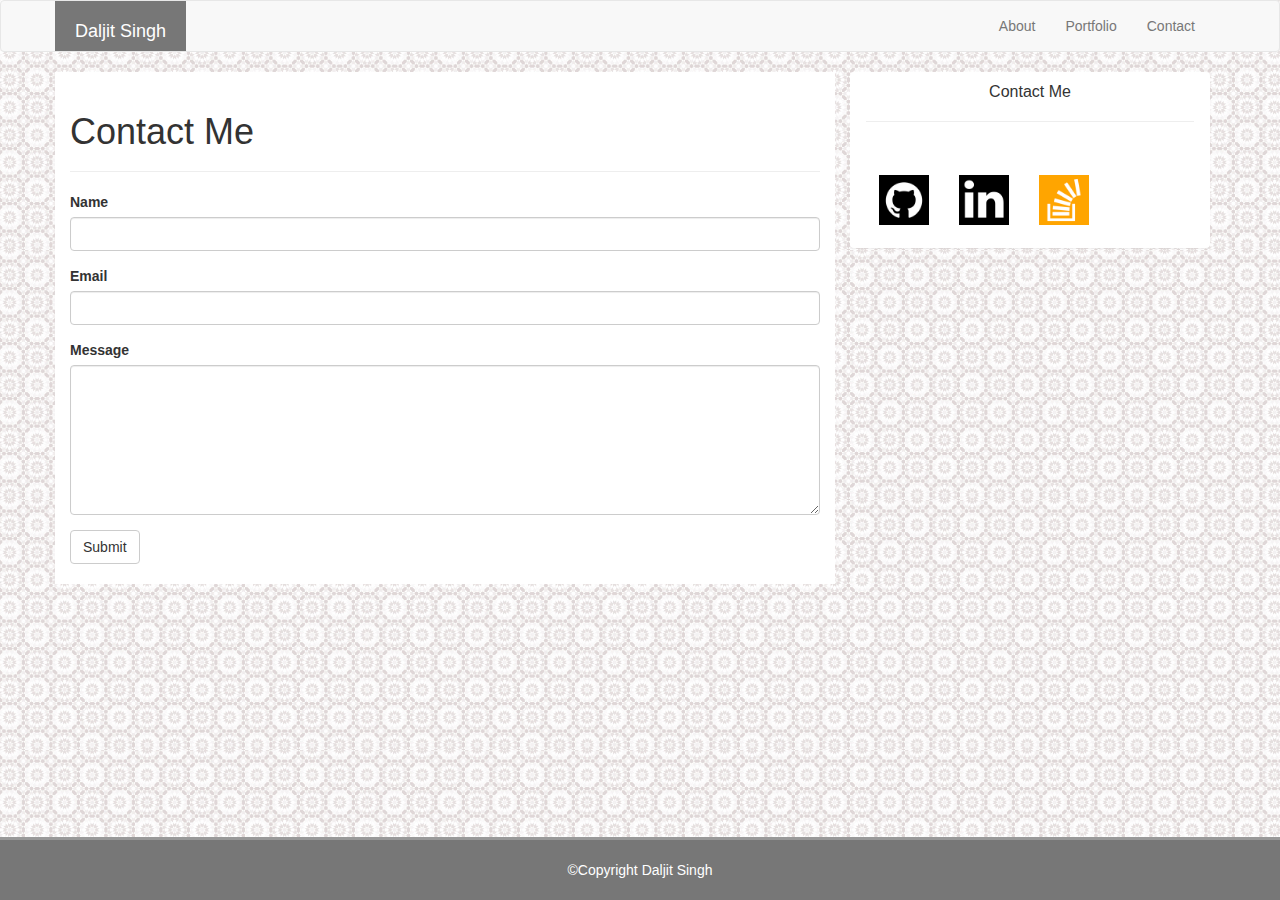
<file: contact.html>
<!DOCTYPE html>
<html lang="en">
<head>
  <title>Bootstrap Example</title>
  <meta charset="utf-8">
  <meta name="viewport" content="width=device-width, initial-scale=1">
  <link rel="stylesheet" href="https://maxcdn.bootstrapcdn.com/bootstrap/3.3.7/css/bootstrap.min.css">
  <link rel="stylesheet" type="text/css" href="assets/css/style.css">
  <script src="https://ajax.googleapis.com/ajax/libs/jquery/3.1.1/jquery.min.js"></script>
  <script src="https://maxcdn.bootstrapcdn.com/bootstrap/3.3.7/js/bootstrap.min.js"></script>
</head>
<body background="assets/images/bg.jpg">

  <nav class="navbar navbar-default">
  <div class="container">
    <!-- Brand and toggle get grouped for better mobile display -->
    <div class="navbar-header">
      <button type="button" class="navbar-toggle collapsed" data-toggle="collapse" data-target="#bs-example-navbar-collapse-1" aria-expanded="false">
        <span class="sr-only">Toggle navigation</span>
        <span class="icon-bar"></span>
        <span class="icon-bar"></span>
        <span class="icon-bar"></span>
      </button>
      <a class="navbar-brand logo1" href="#">Daljit Singh   </a>
    </div>

    <!-- Collect the nav links, forms, and other content for toggling -->
    <div class="collapse navbar-collapse" id="bs-example-navbar-collapse-1">
      
      <ul class="nav navbar-nav navbar-right">
        <li><a href="index.html">About</a></li>
        <li><a href="portfolio.html">Portfolio</a></li>
        <li><a href="contact.html">Contact</a></li>
        
      </ul>
    </div><!-- /.navbar-collapse -->
  </div><!-- /.container-fluid -->
</nav>
<div class="container">
  <div class="row">
    <div class="col-sm-8 asideBg marg">
    <div class="page-header">
      <h1>Contact Me</h1>
      </div>
      <div class="row">
    <div class="col-sm-12">
      <form>
      <div class="form-group">
    <label for="name">Name</label>
    <input type="text" class="form-control" id="name">
  </div>
  <div class="form-group">
    <label for="email">Email</label>
    <input type="email" class="form-control" id="email">
  </div>
  <div class="form-group">
    <label for="message">Message</label>
    <textarea class="form-control textar" id="message"></textarea>
  </div>
  
  <button type="submit" class="btn btn-default marg">Submit</button>
</form>
  
</div>
    </div>
  </div>
    <div class="col-sm-4">
      <div class="panel">
  <div class="panel-heading text-center">
    <h1 class="panel-title">Contact Me</h1>
    <hr>
  </div>
  <div class="panel-body">
    <a class="btn btn-social-icon btn-twitter" href="https://github.com/webexpertsingh">
    <img src="assets/images/gh.png" class="ics">
  </a>
  <a class="btn btn-social-icon btn-twitter" href="https://www.linkedin.com/in/daljit-singh-83a93b120">
    <img src="assets/images/li.png" class="ics">
  </a>
  <a class="btn btn-social-icon btn-twitter" href="http://stackoverflow.com/users/7466263/daljit-singh">
    <img src="assets/images/so.png" class="ics">
  </a>
  </div>
</div>
    </div>
  </div>




</div>
<footer class="text-center footer1">&copy;Copyright Daljit Singh</footer>
</body>
</html>
</file>
<file: assets/css/style.css>
.bor {
	border-style: solid;
	border-width: 1px;
}
.marg {
	margin-bottom: 20px;
}
.ics {
	width: 50px;
}
.textar {
	height: 150px !important;
}
.logo1 {
	background: #777777;
	color: #fff !important;
	padding: 20px;
	overflow: none;
}
.logo1:hover {
	background: #777777 !important;
	color: #fff !important;
	padding: 20px;
	overflow: none;
}
.asideBg {
    background: #fff;
}
.footer1 {
	padding: 20px;
	background: #777777;
	color: #fff;
	margin-top: 20px;
	position: fixed;
	width: 100%;
	bottom: 0px;
	border-color: #999999;
	border-top-style: solid;
}
</file>
